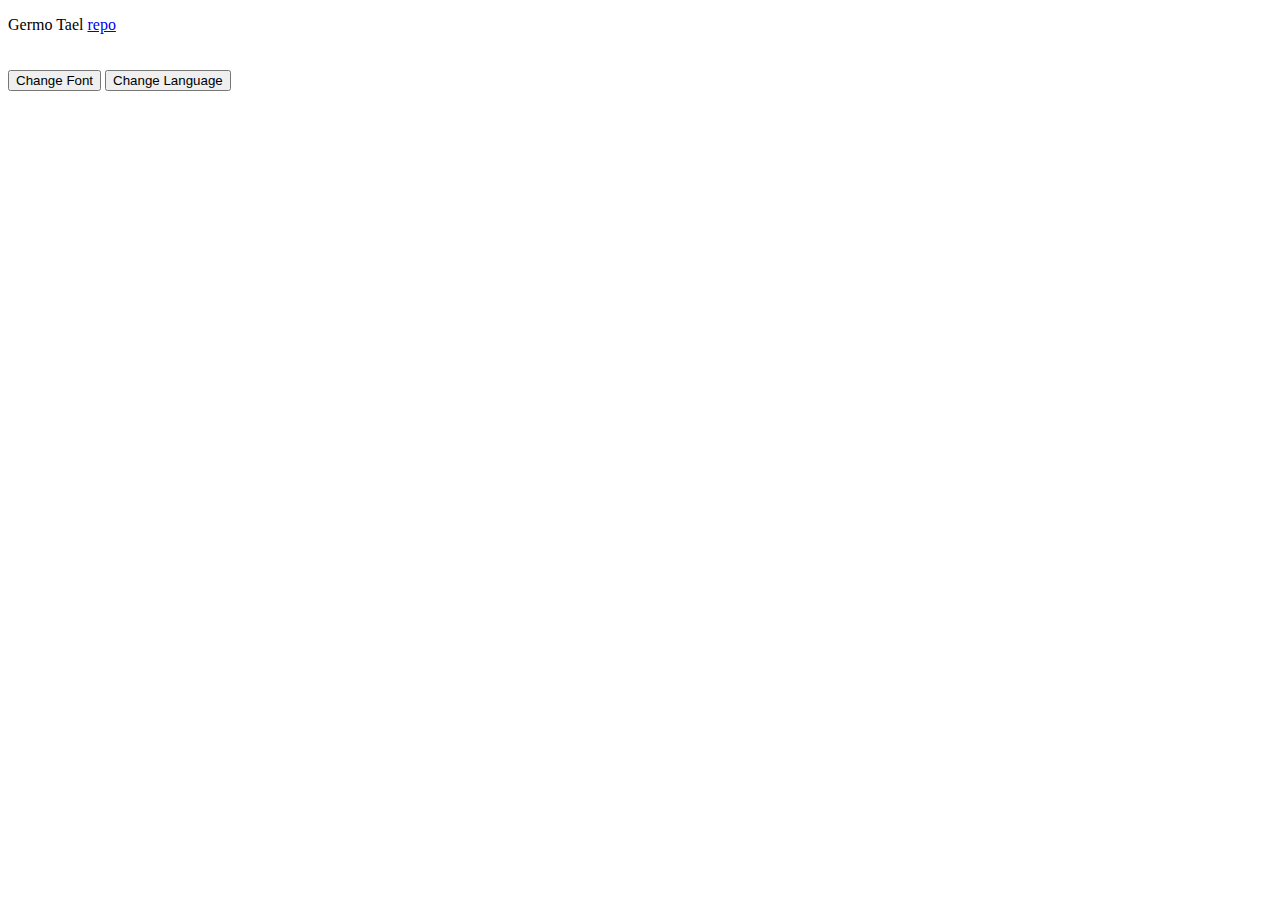
<file: index.html>
<!DOCTYPE html>
<html lang="en">
  <head>
    <meta charset="UTF-8" />
    <meta name="viewport" content="width=device-width, initial-scale=1.0" />
    <link rel="stylesheet" href="style.css" />
    <title>Digital Clock</title>
  </head>
  <body onload="toggleBackground()">
    <div
      class="card"
      onclick="changeCardColor(this)"
      style="background-color: white"
    >
      <p>
        Germo Tael
        <a href="https://github.com/MRmikimous/eesrakendused-kodutoo-1">repo</a>
      </p>
      <div
        class="clock"
        id="clock"
        onclick="event.stopPropagation()"
        oncontextmenu="reduceNumberSize(event)"
      ></div>
      <div class="info" id="info" onclick="event.stopPropagation()"></div>
      <div style="margin-bottom: 20px"></div>
      <button class="button" onclick="changeFont(); event.stopPropagation()">
        Change Font
      </button>
      <button
        class="button"
        onclick="changeLanguage(); event.stopPropagation()"
      >
        Change Language
      </button>
    </div>
  </body>
  <script src="script.js"></script>
</html>
</file>
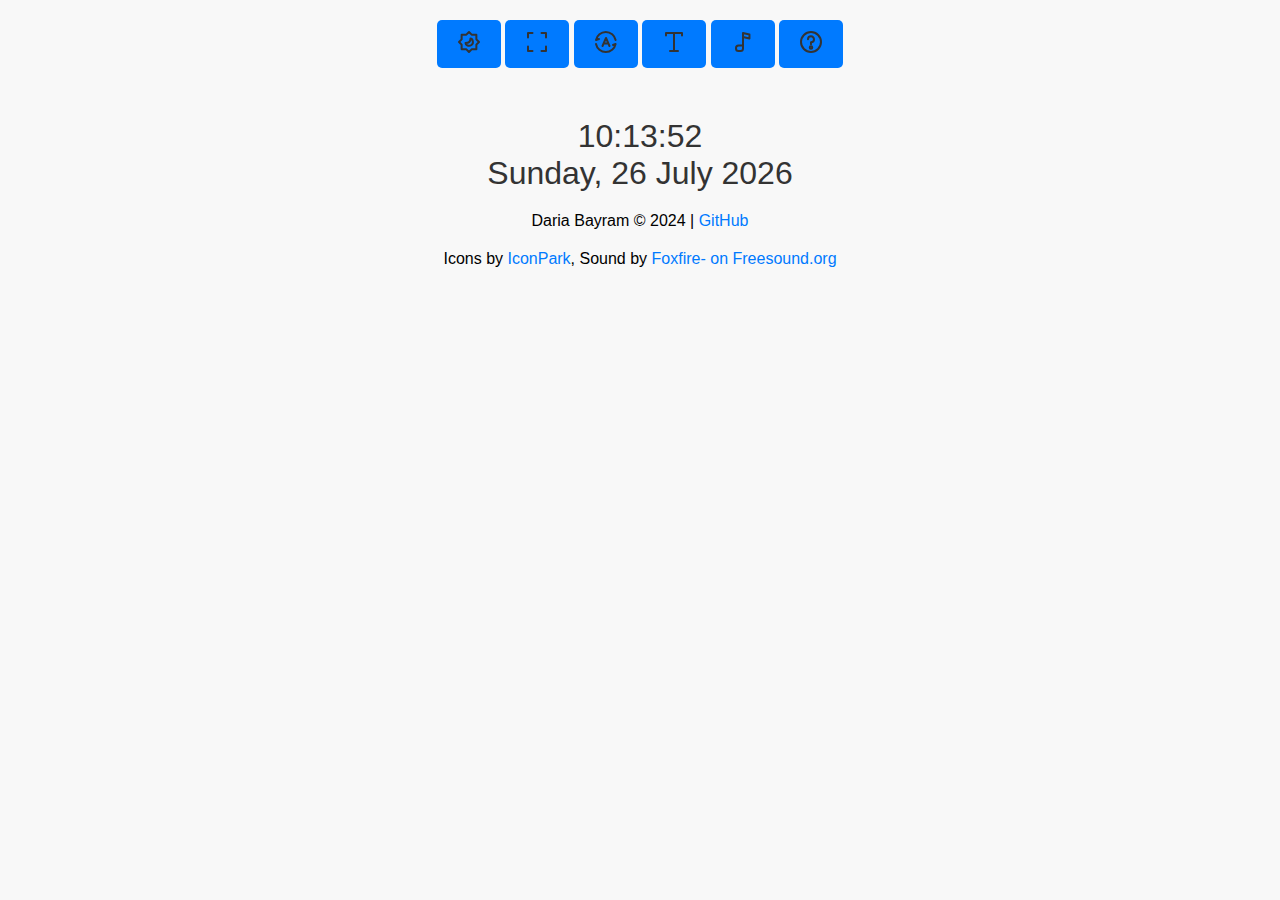
<file: clock/index.html>
<!DOCTYPE html>
<html lang="en">
  <head>
    <meta charset="UTF-8" />
    <meta name="viewport" content="width=device-width, initial-scale=1.0" />
    <title>Daria Bayram | Clock</title>
    <link rel="stylesheet" href="styles.css" />
    <link rel="preconnect" href="https://fonts.googleapis.com" />
    <link rel="preconnect" href="https://fonts.gstatic.com" crossorigin />
    <link
      href="https://fonts.googleapis.com/css2?family=EB+Garamond:wght@400,700,900&family=Inter:wght@400,700,900&display=swap"
      rel="stylesheet"
    />
  </head>

  <body>
    <header class="header">
      <div class="action-bar">
        <button class="icon-button theme-button" title="Toggle theme">
          <svg
            width="24"
            height="24"
            viewBox="0 0 24 24"
            xmlns="http://www.w3.org/2000/svg"
            fill="none"
            stroke="#333333"
            stroke-width="2"
            stroke-miterlimit="10"
            stroke-linecap="round"
            stroke-linejoin="round"
          >
            <path
              d="M12.0016 2L14.6369 4.63519H19.3648V9.36315L22 11.9984L19.3648 14.6369V19.3648H14.6369L12.0016 22L9.3632 19.3648H4.63518V14.6369L2 11.9984L4.63518 9.36315V4.63519H9.3632L12.0016 2Z"
            />
            <path
              d="M13.5 8.5C13.5 12.5 11 13 8.5 13C8.5 15 11.75 17 14.5 15C17.25 13 15.5 8.5 13.5 8.5Z"
            />
          </svg>
        </button>
        <button class="icon-button zoom-button" title="Toggle font size">
          <svg
            width="24"
            height="24"
            viewBox="0 0 24 24"
            xmlns="http://www.w3.org/2000/svg"
            fill="none"
            stroke="#333333"
            stroke-width="2"
            stroke-linecap="round"
            stroke-linejoin="round"
          >
            <path d="M16.5 3H21V7.5" />
            <path d="M21 16.5V21H16.5" />
            <path d="M7.5 21H3V16.5" />
            <path d="M3 7.5V3H7.5" />
          </svg>
        </button>
        <button class="icon-button language-button" title="Toggle language">
          <svg
            width="24"
            height="24"
            viewBox="0 0 24 24"
            xmlns="http://www.w3.org/2000/svg"
            fill="none"
            stroke="#333333"
            stroke-width="2"
            stroke-linecap="round"
            stroke-linejoin="round"
          >
            <path
              d="M8.5 16L9.59375 13.5M9.59375 13.5L12 8L14.4062 13.5M9.59375 13.5H14.4062M15.5 16L14.4062 13.5"
            />
            <path
              d="M21.6 10C20.6734 5.4355 16.6379 2 11.7999 2C6.96205 2 2.92654 5.4355 2 10L5 9"
            />
            <path
              d="M2 14C2.92654 18.5645 6.96205 22 11.7999 22C16.6379 22 20.6734 18.5645 21.6 14L19 15"
            />
          </svg>
        </button>
        <button class="icon-button font-button" title="Toggle font">
          <svg
            width="24"
            height="24"
            viewBox="0 0 24 24"
            xmlns="http://www.w3.org/2000/svg"
            fill="none"
            stroke="#333333"
            stroke-width="2"
            stroke-linecap="round"
            stroke-linejoin="round"
          >
            <path d="M4 5.46665V3H20V5.46665" />
            <path d="M12 3V21" />
            <path d="M8 21H16" />
          </svg>
        </button>
        <button class="icon-button sound-button" title="Toggle sound">
          <svg
            width="24"
            height="24"
            viewBox="0 0 24 24"
            xmlns="http://www.w3.org/2000/svg"
            fill="none"
            stroke="#333333"
            stroke-width="2"
            stroke-linejoin="round"
          >
            <path d="M12 3V17.5" />
            <path
              d="M5 18.02C5 16.6283 6.12825 15.5 7.52 15.5H12V18.48C12 19.8717 10.8717 21 9.48 21H7.52C6.12825 21 5 19.8717 5 18.48V18.02Z"
            />
            <path
              fill-rule="evenodd"
              clip-rule="evenodd"
              d="M12 7.03321L18.4417 8.56076V4.50671L12 3.00002V7.03321Z"
            />
          </svg>
        </button>
        <button
          class="icon-button mystery-button"
          title="I dare you to click me :)"
        >
          <svg
            width="24"
            height="24"
            viewBox="0 0 24 24"
            xmlns="http://www.w3.org/2000/svg"
            fill="none"
            stroke="#333333"
            stroke-width="2"
            stroke-linecap="round"
            stroke-linejoin="round"
          >
            <path
              d="M12 22C14.7614 22 17.2614 20.8807 19.0711 19.0711C20.8807 17.2614 22 14.7614 22 12C22 9.2386 20.8807 6.7386 19.0711 4.92893C17.2614 3.11929 14.7614 2 12 2C9.2386 2 6.7386 3.11929 4.92893 4.92893C3.11929 6.7386 2 9.2386 2 12C2 14.7614 3.11929 17.2614 4.92893 19.0711C6.7386 20.8807 9.2386 22 12 22Z"
            />
            <path
              d="M12 14.3124V12.3124C13.6568 12.3124 15 10.9692 15 9.31239C15 7.65554 13.6568 6.31239 12 6.31239C10.3432 6.31239 9 7.65554 9 9.31239"
            />
            <path
              fill-rule="evenodd"
              clip-rule="evenodd"
              d="M12 18.8124C12.6903 18.8124 13.25 18.2528 13.25 17.5624C13.25 16.8721 12.6903 16.3124 12 16.3124C11.3097 16.3124 10.75 16.8721 10.75 17.5624C10.75 18.2528 11.3097 18.8124 12 18.8124Z"
            />
          </svg>
        </button>
      </div>
    </header>

    <div class="container">
      <div class="clock">
        <div class="time"></div>
        <div class="date"></div>
      </div>
    </div>

    <footer class="footer">
      <p>
        Daria Bayram © 2024 |
        <a href="https://github.com/daryram/kodutoo-1" target="_blank">
          GitHub
        </a>
      </p>
      <p>
        Icons by
        <a href="https://iconpark.oceanengine.com/" target="_blank"> IconPark</a
        >, Sound by
        <a
          href="https://freesound.org/people/Foxfire-/sounds/702168/"
          target="_blank"
        >
          Foxfire- on Freesound.org
        </a>
      </p>
      <p></p>
    </footer>
  </body>

  <script src="script.js"></script>
</html>
</file>
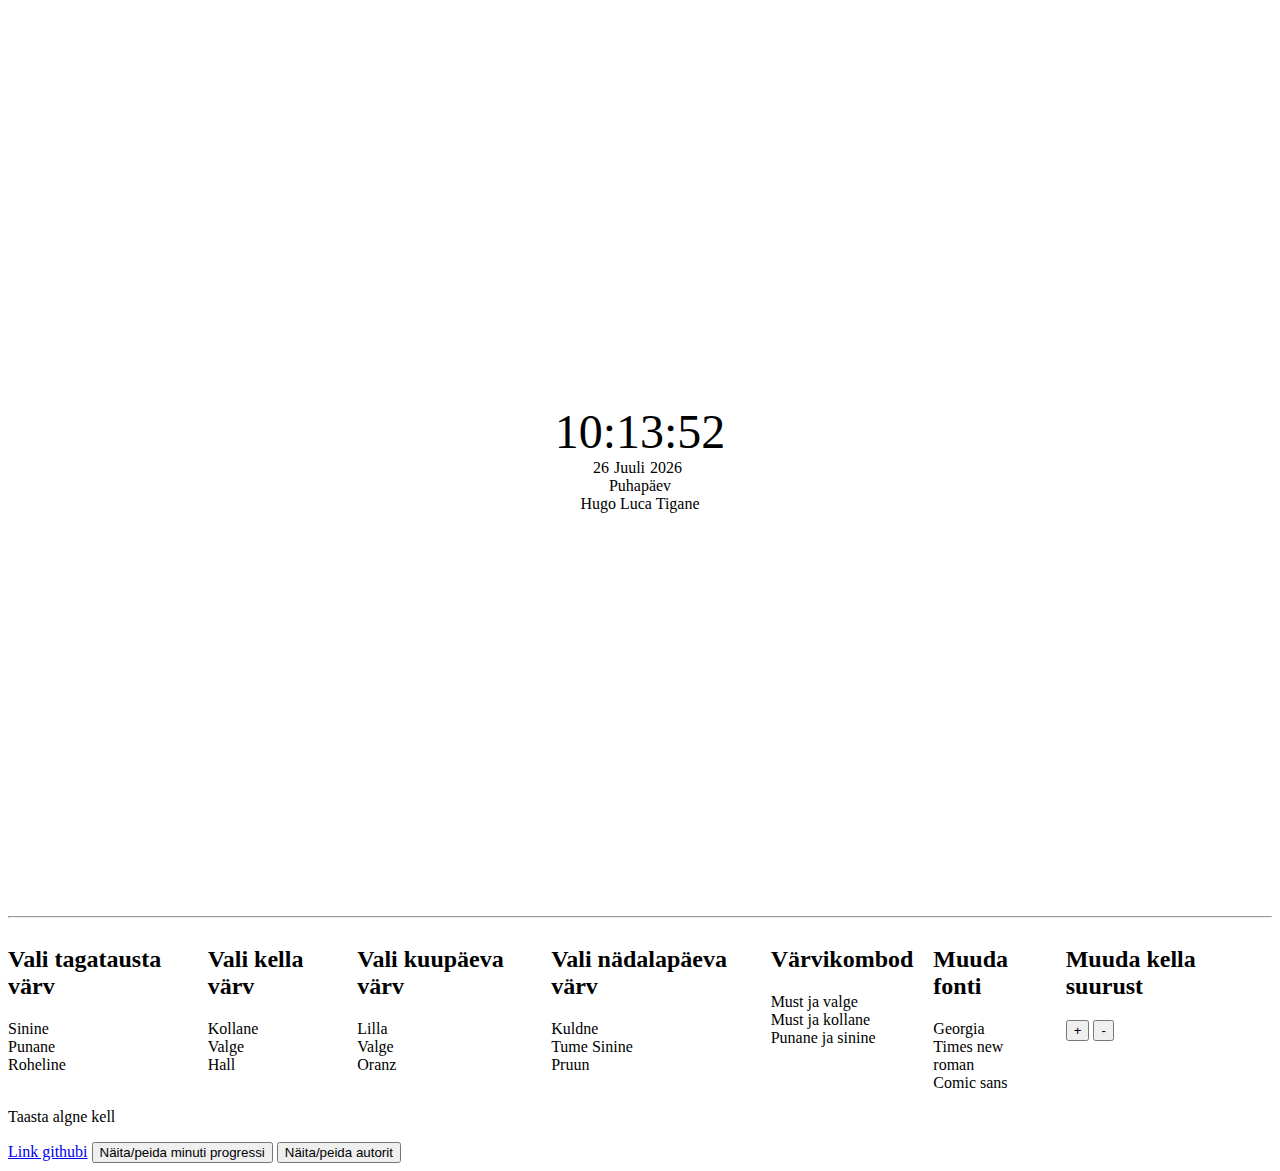
<file: clock.html>
<!DOCTYPE html>
<html lang="en">
<head>
    <meta charset="UTF-8">
    <meta name="viewport" content="width=device-width, initial-scale=1.0">
    <script src="clock.js" defer></script>
    <link rel="stylesheet" href="style.css">
    <title>Kell</title>
</head>
<body>
    <div id="clockContainer">
        <div id="clock">
            <div id="hoursElement"></div>
            <div id="minutesElement"></div>
            <div id="secondsElement"></div>
        </div>
        <div id="dateElement">
            <div id="dayElement">kuupaev</div>
            <div id="monthElement">kuu</div>
            <div id="yearElement">aasta</div>
        </div>
        <div id="day">nädalapaev</div>
        <div id="progressBar"></div>
        <div id="author">Hugo Luca Tigane</div> 
    </div>
    <hr id="hr">
    <div id="headerWrap">
        <div class="changes">
            <h2>Vali tagatausta värv</h2>
            <div id="color1">Sinine</div>
            <div id="color2">Punane</div>
            <div id="color3">Roheline</div>
        </div>
        <div class="changes">
            <h2>Vali kella värv</h2>
            <div id="clockColor1">Kollane</div>
            <div id="clockColor2">Valge</div>
            <div id="clockColor3">Hall</div>
        </div>
        <div class="changes">
            <h2>Vali kuupäeva värv</h2>
            <div id="dateColor1">Lilla</div>
            <div id="dateColor2">Valge</div>
            <div id="dateColor3">Oranz</div>
        </div>
        <div class="changes">
            <h2>Vali nädalapäeva värv</h2>
            <div id="dayColor1">Kuldne</div>
            <div id="dayColor2">Tume Sinine</div>
            <div id="dayColor3">Pruun</div>
        </div>
        <div class="changes">
            <h2>Värvikombod</h2>
            <div id="combo1">Must ja valge</div>
            <div id="combo2">Must ja kollane</div>
            <div id="combo3">Punane ja sinine</div>
        </div>
        <div class="changes">
            <h2>Muuda fonti</h2>
            <div id="font1">Georgia</div>
            <div id="font2">Times new roman</div>
            <div id="font3">Comic sans</div>
        </div>
        <div class="changes">
            <h2>Muuda kella suurust</h2>
            <button id="sizeUp">+</button>
            <button id="sizeDown">-</button>
        </div>
    </div>
    <p id="reset">Taasta algne kell</p>
    <a href="https://github.com/HugoLucaT/kodutoo-1">Link githubi</a>
    <Button id="showBar">Näita/peida minuti progressi</Button>
    <Button id="showAuthor">Näita/peida autorit</Button>
</body>
</html>
</file>
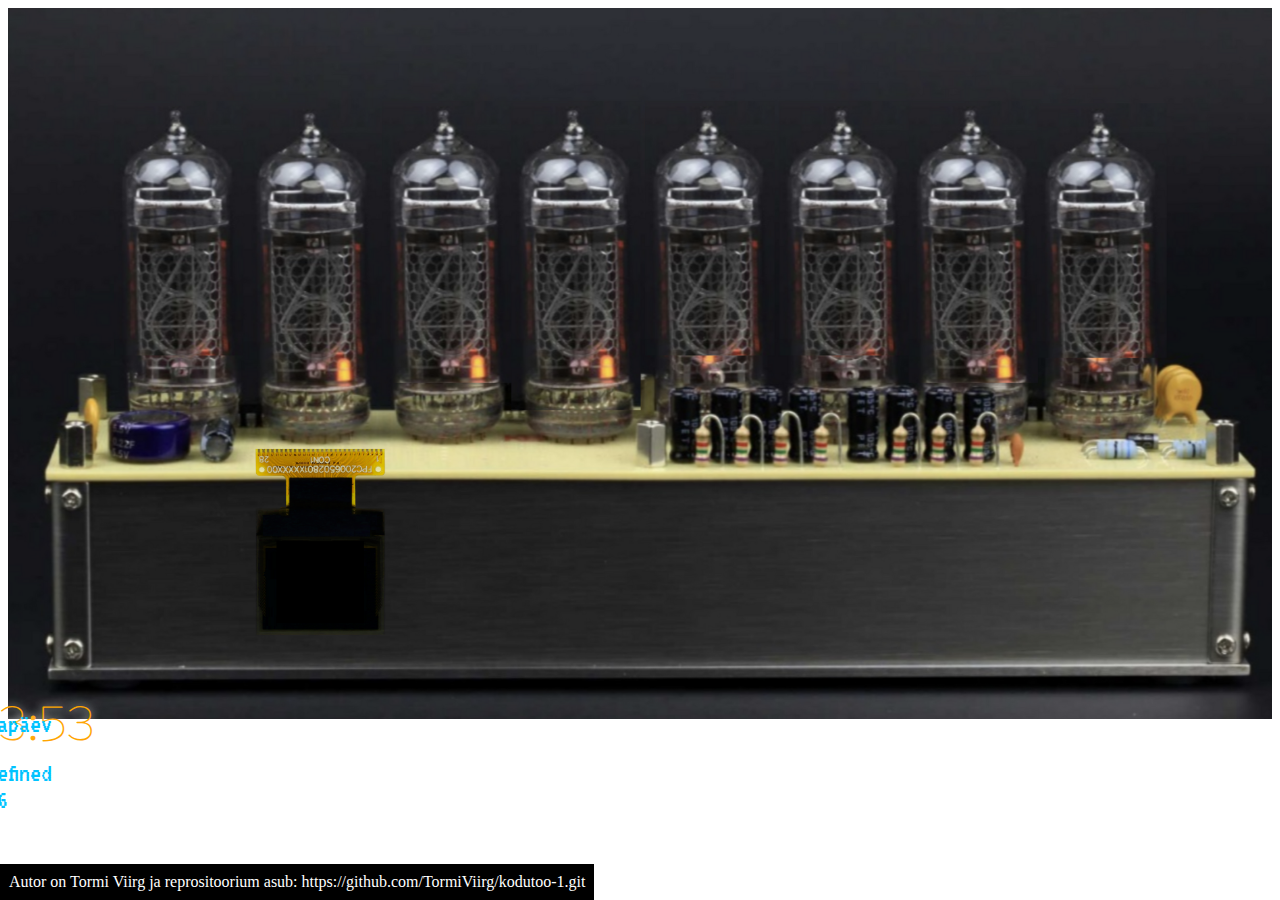
<file: kell.html>
<!DOCTYPE html>
<html lang="en">
<head>
    <meta charset="UTF-8">
    <meta name="viewport" content="width=device-width, initial-scale=1.0">
    <script src="kell.js" defer></script>
    <link rel="stylesheet" href="kell.css">
    <title>Kell</title>
    <link rel="preconnect" href="https://fonts.googleapis.com">
    <link rel="preconnect" href="https://fonts.gstatic.com" crossorigin>
    <link href="https://fonts.googleapis.com/css2?family=VT323&display=swap" rel="stylesheet">
    <link rel="preconnect" href="https://fonts.googleapis.com">
    <link rel="preconnect" href="https://fonts.gstatic.com" crossorigin>
    <link href="https://fonts.googleapis.com/css2?family=Nixie+One&display=swap" rel="stylesheet">
</head>
<body>
    <img id="dynamicImage" src="pics/main1.png" alt="Nixie tube clock" style="max-width:100%; height:auto;">
    <div id="clockContainer">
        <div id="clock">
            <div id="hoursel"></div>
            <div id="minutesel"></div>
            <div id="secondsel"></div>
        </div>
        <div id="dateElement">
            <div id="dayElement">Päev</div>
            <div id="monthElement">Kuu</div>
            <div id="yearElement">Aasta</div>
        </div>
        <div id="day">  
            Tänane nädalapäev
        </div>
        <div id="info">Autor on Tormi Viirg ja reprositoorium asub: https://github.com/TormiViirg/kodutoo-1.git</div>
    </div>
</body>
</html>
</file>
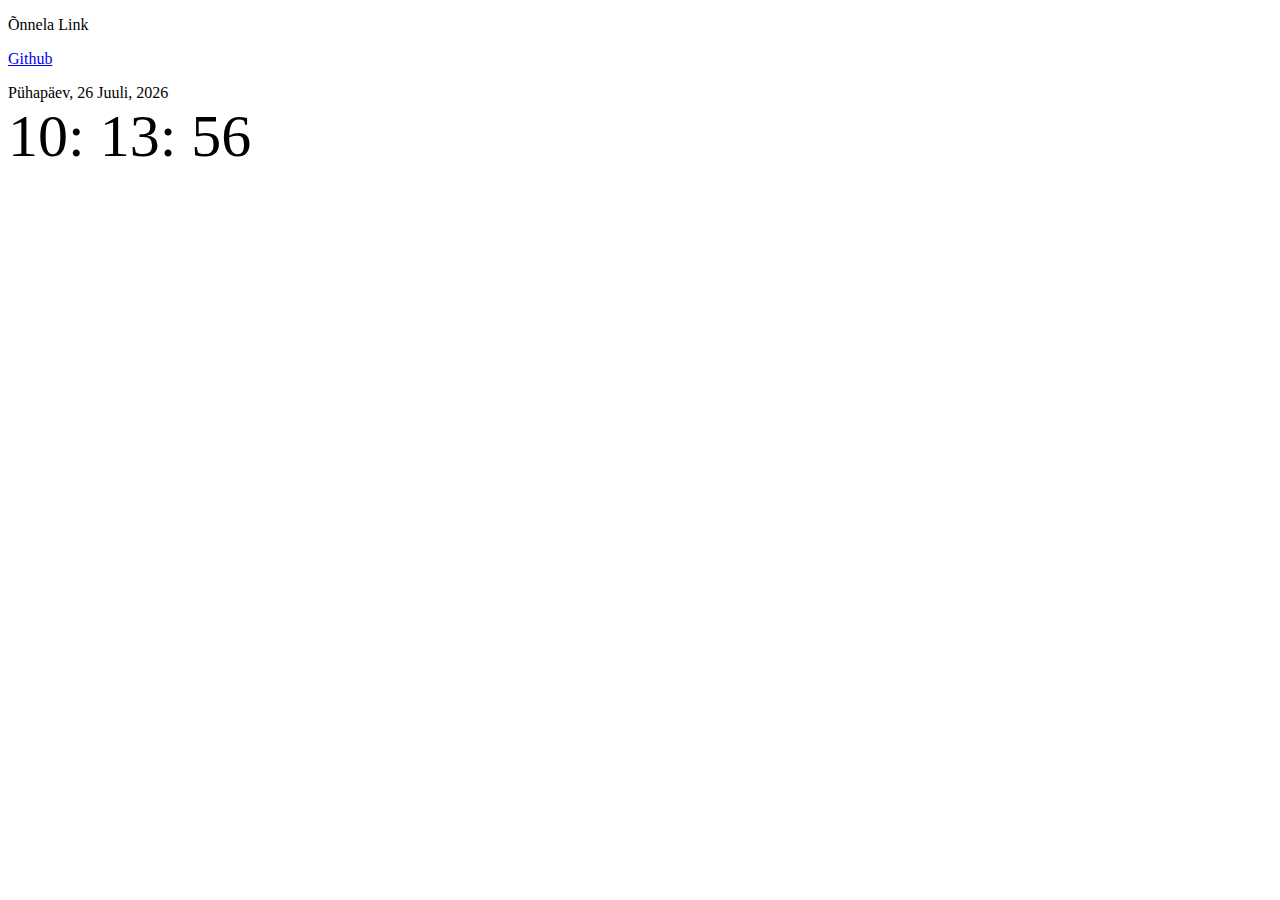
<file: kodutoo-1.html>
<!DOCTYPE html>
<html lang="et" dir="ltr">
  <head>
    <meta charset="utf-8">
    <title>Digitaalne kell koos kuupäevaga</title>
    <link rel="stylesheet" href="style.css">
  </head>
  <body onload="initClock()">

    <div class="author-info">
        <p>Õnnela Link</p>
        <p><a href="https://github.com/onnelaa/eesrakendused" target="_blank">Github</a></p>
    </div>

    <!--digital clock start-->
    <div class="datetime">
      <div class="date">
        <span id="dayname">Päev</span>,
        <span id="month">Kuu</span>
        <span id="daynum">00</span>,
        <span id="year">Aasta</span>
      </div>
      <div class="time">
        <span id="hour">00</span>:
        <span id="minutes">00</span>:
        <span id="seconds">00</span>
      </div>
    </div>
    <!--digital clock end-->

    <script type="text/javascript">
    var fontSize = 60; // Kella vaikimisi fondi suurus

    function updateClock(){
      var now = new Date();
      var dname = now.getDay(),
          mo = now.getMonth(),
          dnum = now.getDate(),
          yr = now.getFullYear(),
          hou = now.getHours(),
          min = now.getMinutes(),
          sec = now.getSeconds();

      var months = ["Jaanuar", "Veebruar", "Märts", "Aprill", "Mai", "Juuni", "Juuli", "August", "September", "Oktoober", "November", "Detsember"];
      var week = ["Pühapäev", "Esmaspäev", "Teisipäev", "Kolmapäev", "Neljapäev", "Reede", "Laupäev"];
      var ids = ["dayname", "month", "daynum", "year", "hour", "minutes", "seconds"];
      var values = [week[dname], dnum.pad(2), months[mo], yr, hou.pad(2), min.pad(2), sec.pad(2)];
      for(var i = 0; i < ids.length; i++)
        document.getElementById(ids[i]).firstChild.nodeValue = values[i];
      
      // Kella suuruse seadistamine
      document.querySelector('.time').style.fontSize = fontSize + 'px';
    }

    function initClock(){
      updateClock();
      window.setInterval("updateClock()", 1000);
      
      // Lisame event listenerid klaviatuurinuppudele "+" ja "-"
      window.addEventListener('keydown', function(event) {
        if (event.key === '+') {
          fontSize += 5; // Suurendame fondi suurust 5px võrra
          updateClock(); // Värskendame kella, et näidata muudetud suurust
        } else if (event.key === '-') {
          fontSize -= 5; // Vähendame fondi suurust 5px võrra
          updateClock(); // Värskendame kella, et näidata muudetud suurust
        }
      });
    }

    Number.prototype.pad = function(digits){
      for(var n = this.toString(); n.length < digits; n = 0 + n);
      return n;
    }
    </script>

  </body>
</html>
</file>
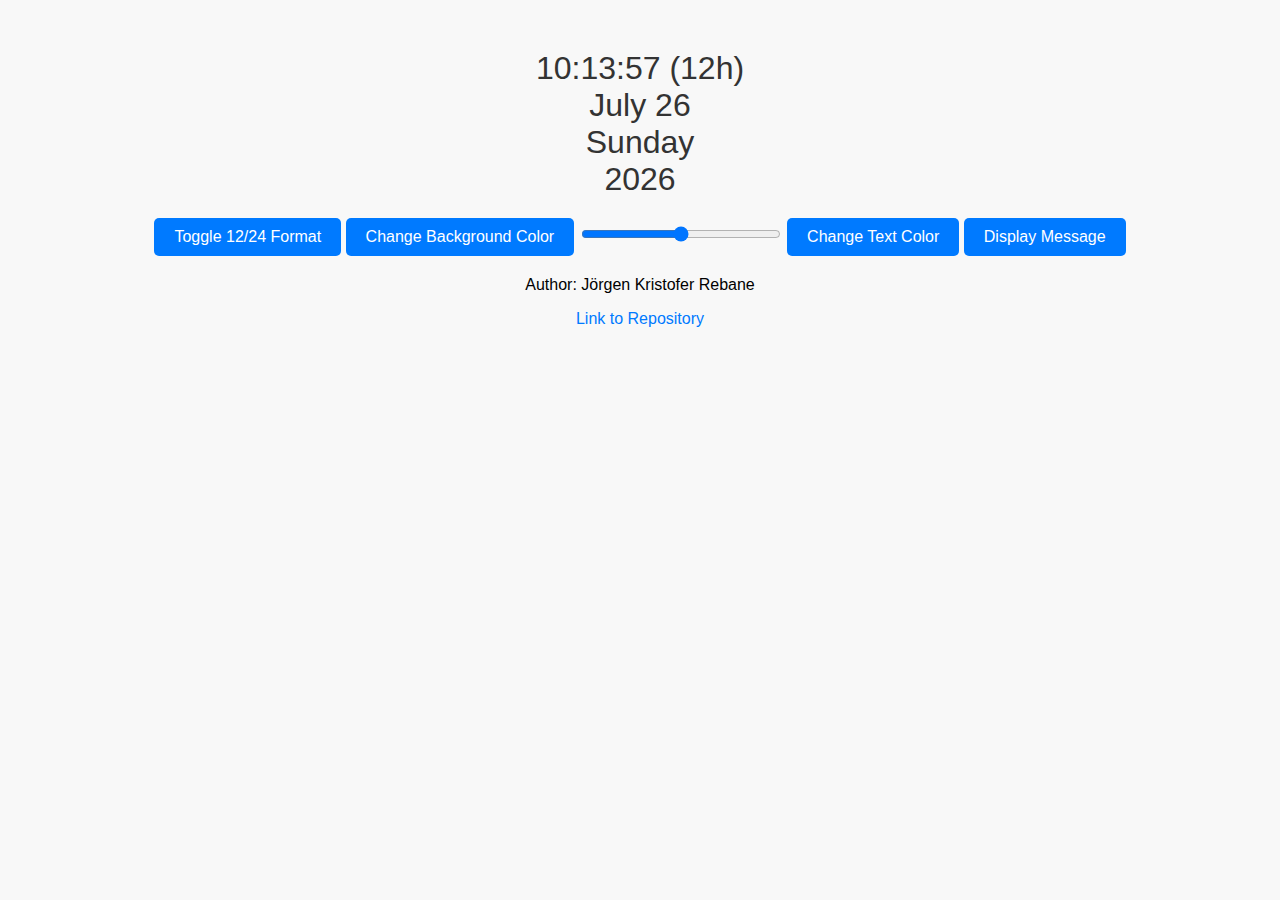
<file: clock/clock.html>
<!DOCTYPE html>
<html lang="en">
<head>
    <meta charset="UTF-8">
    <meta name="viewport" content="width=device-width, initial-scale=1.0">
    <title>Clock Application</title>
    <link rel="stylesheet" href="styles.css">
</head>
<body>
    <div class="clock">
        <div id="time"></div>
        <div id="date"></div>
        <div id="day"></div>
        <div id="year"></div>
    </div>
    <button id="toggleFormat">Toggle 12/24 Format</button>
    <button id="changeBackground">Change Background Color</button>
    <input type="range" id="fontSizeRange" min="10" max="30" value="20">
    <button id="changeTextColor">Change Text Color</button>
    <button id="displayMessage">Display Message</button>
    <p>Author: Jörgen Kristofer Rebane</p>
    <a href="https://github.com/jorgenfox/eesrakendusedKodutoo1">Link to Repository</a>
    <script src="clock.js"></script>
</body>
</html>
</file>
<file: style.css>
body{
    background-color: white;
}

#clockContainer{
    display: flex;
    flex-direction: column;
    justify-content: center;
    align-items: center;
    height: 100dvh;
}

#clock, #dateElement{
    display: flex;
}

#dateElement>div{
    padding-right: 5px;
}

#headerWrap{
    display: flex
}

.changes{
    margin-right: 20px;
}

#progressBar {
    width: 0;
    height: 20px;
    background-color: black;
    transition: width 1s;
    display: none;
}
</file>
<file: clock/styles.css>
body {
  font-family: Arial, sans-serif;
  text-align: center;
  background-color: #f8f8f8;
  margin: 0;
  padding: 0;
}

.clock {
  margin-top: 50px;
  font-size: 2em;
  color: #333;
}

button {
  margin-top: 20px;
  padding: 10px 20px;
  font-size: 1em;
  background-color: #007aff;
  color: white;
  border: none;
  cursor: pointer;
  border-radius: 5px;
  transition: background-color 0.3s ease;
}

button:hover {
  background-color: #0056b3;
}

input[type="range"] {
  margin-top: 20px;
  width: 200px;
}

p, a {
  margin-top: 20px;
}

a {
  color: #007aff;
  text-decoration: none;
}

a:hover {
  text-decoration: underline;
}
</file>
<file: kell.css>
#clock {
    display: flex;
    justify-content: center;
    align-items: center;
    position: absolute;
}

#clockContainer {
    display: flex;
    flex-direction: column;
    align-items: center;
    justify-content: center;
    position: absolute;
}

#hoursel, #minutesel, #secondsel {
    color: orange;
    text-shadow: 0 0 8px white;
    font-family: "Nixie One", system-ui;
}

#dateElement, #day {
    color: rgb(0, 195, 255);
    text-shadow: 0 0 8px white;
    font-family: "VT323", monospace;
    position: absolute;
    font-size: 3vh;
}

#dateElement {
    top: 1vh;
}

#info {
    position: fixed;
    left: 0;
    bottom: 0;
    padding: 1vh;
    background-color: rgba(0, 0, 0);
    color: white;
}
</file>
